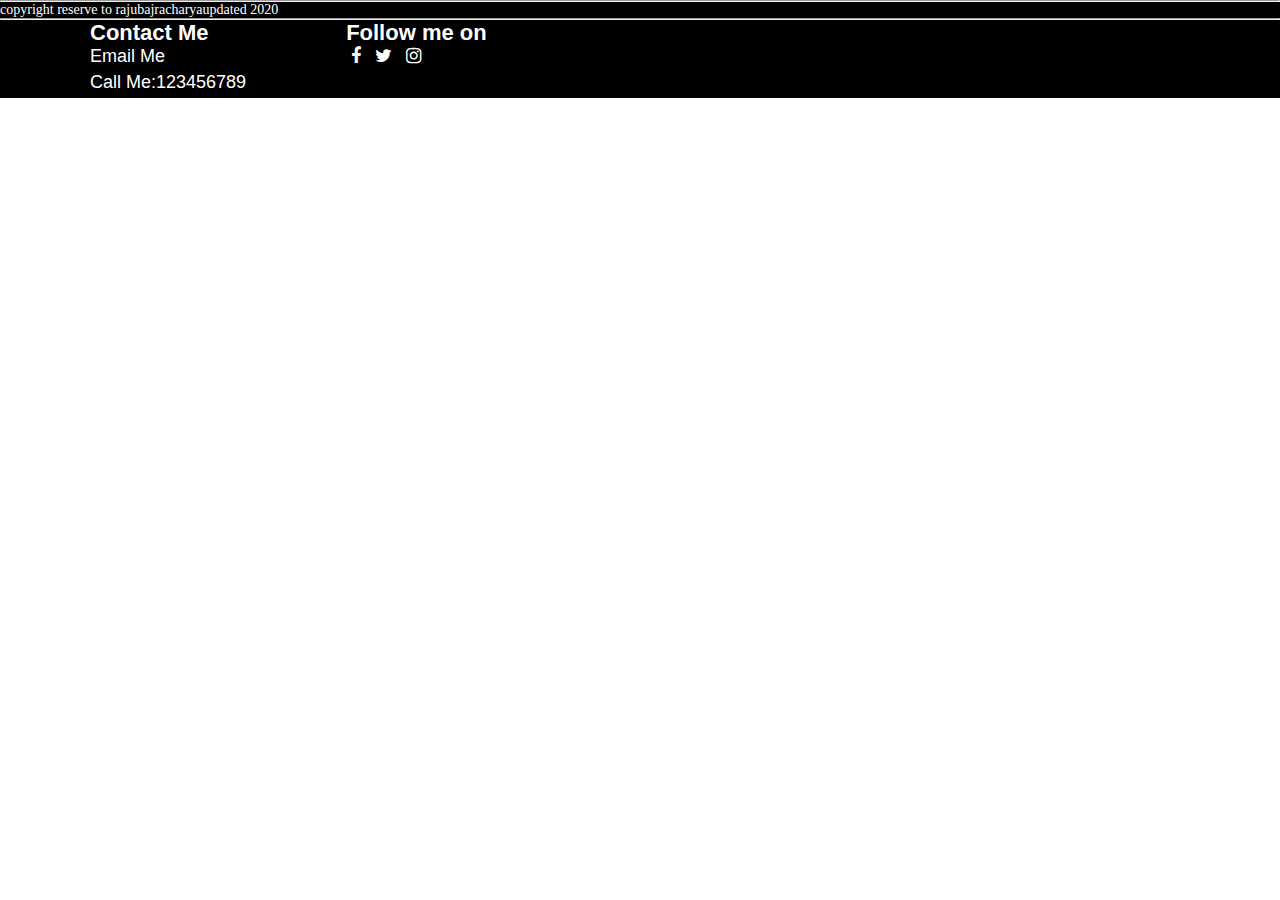
<file: footer.html>
<!DOCTYPE html>
<html lang="en">
<head>
	<meta charset="UTF-8">
	<meta name="viewport" content="width=device-width, initial-scale=1.0">
	<title>All About Raju Bajracharya</title>
	
	<link rel = "stylesheet" href="css/style.css"> 
	<link rel="stylesheet" href="https://cdnjs.cloudflare.com/ajax/libs/font-awesome/4.7.0/css/font-awesome.min.css">
	
</head>
<body>
	<hr margin=10px aria-multiselectable="true">
	<div class ="copyright">copyright reserve to rajubajracharyaupdated 2020</div>
	<hr>
	
	<div class="footer">
		<div class="inner_footer">
			
			
			<div class="footer_third">
				<h1>Contact Me </h1>
				<a href="mailto:abc@gmail.com">Email Me</a>
				<a href="#">Call Me:123456789</a>
			</div>
			<div class="footer_third">
				<h1>Follow me on</h1>
				<li><a href="#"><i class="fa fa-facebook"></i></a></li>
				<li><a href="#"><i class="fa fa-twitter"></i></a></li>
				<li><a href="#"><i class="fa fa-instagram"></i></a></li>
				<li><a href="#"><i class="fa fa-tiktalk"></i></a></li>
			</div>
				
				
			
		</div>	
	</div>
</body>

</html>
</file>
<file: css/style.css>
*{
	margin:0;
	padding:0;
	text-decoration:none;
	box-sizing: border-box;

}
html
{
	height: 100%;
}

body{
	position: relative;
	padding-bottom: 200px;
	min-height: 100vh;
}

#logo
{
	margin:2px 4px;
	
}

.logo img
{
	height:70px;
	width: 200px;
	margin:0px 20px;
	
}

.navbar
{
	display:flex;
	align-items: Center;
	position: relative;
	
	
}

.navbar ul
{
	display:flex;
	
}
.navbar::before
{
	content: "";
	background-color: black;
	position:absolute;
	height:100%;
	width:100%;
	z-index: -1;
	
}

.navbar ul li
{
	list-style:none;
	font-size: 20px;
	float:right;
	position: relative;
	
	
}

.navbar ul li a
{
	color: white;
	display: block;
	padding: 3px 22px;
	border-radius: 15px;
	text-decoration: none;
	
}

.navbar ul li a:hover
{
	color: black;
	background-color: white;
	
}
/* Sub Menu */


/* footer css */

#footer-content
	{
	background-color: black;
	position: absolute;
	padding: 3px;
	height: 200px;
	margin-top: auto;
	position: relative;
	padding: 50px 10px;
	z-index: 1;
	bottom: 0;
	min-height: calc(100vh - 70px -200px);
	}

.footer{

	overflow: auto;
	
	background-color: black;
	clear: both;
	/*position: absolute;*/
	

	}
	

.inner_footer{
	display: block;
	margin: 0 auto;
	width:1100px;
	height: 100%;
}



.inner_footer .footer_third{
	width: calc(21.66666667% -20px );
	margin-right:100px;
	float:left;
	height:100%;
}
.inner_footer .footer_third a:hover
{
	color: blue;
}

.inner_footer .footer_third:last-child{
	margin-right:0;
}

.inner_footer .footer_third h1{
	
	font-family: Arial, Helvetica, sans-serif;
	font-size: 22px;
	color:white;
	display: block;
	width: 100%;
	margin-botton: 20px;
}

.inner_footer .footer_third a{
	font-family: Arial, Helvetica, sans-serif;
	font-size: 18px;
	color:white;
	display: block;
	font-weight: 200;
	width: 100%;
	padding-bottom: 5px;	
}

.inner_footer .footer_third li{ 
	display: inline-block;
	padding: 0 5px;
	font-size: 20px;
}

.copyright{
	background-color: black;
	font-size: 14px;
	color: white;
}



/*-----------contact me style------*/
/*

.contactme-container
{	
	
	background-color:orange;
	height: auto;
	overflow: auto;
	min-height: 100%;
}

.contactme-part1
{
	padding-top:40px;
	flex: 3;
	margin-left:10px;
}

.contactme-part2
{
	padding-top: 150px;
	flex: 1;
	border-color: black;
	border: 2px;
	align: center;
}

.contactme-part2 img
{
	height: 400px;
	width: 450px;
	margin:0px 20px;
	border-radius: 20%;
	padding: 1px;
	border: 5px solid black;
}
*/
</file>
